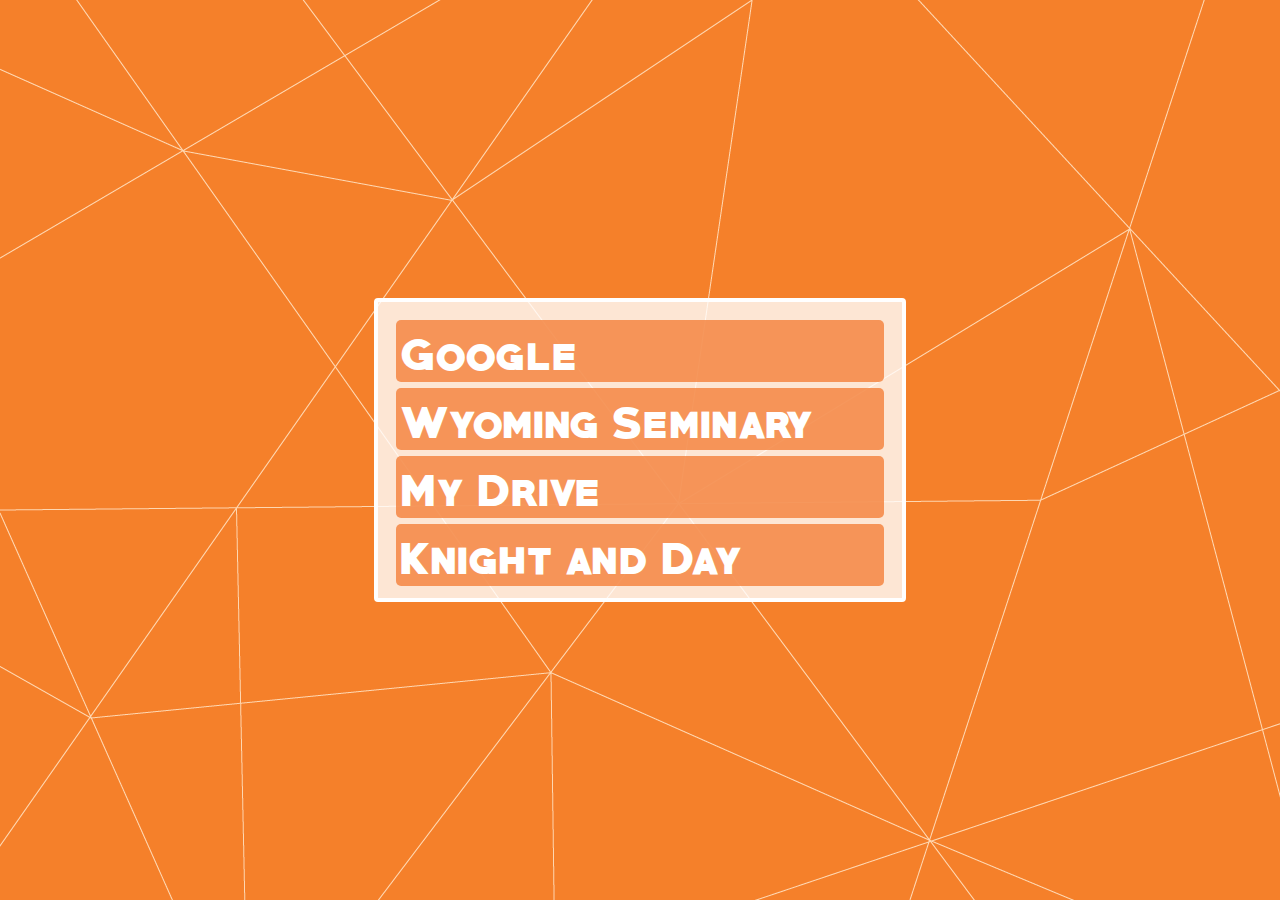
<file: index.html>
<html>
<TITLE>Home</TITLE>
<link rel="stylesheet" href="style.css">
<body>
<div>
<ul>
<a href="http://www.google.com" ><li>Google</a>

<a href="http://www.wyomingseminary.org" ><li>Wyoming Seminary</a>

<a href="https://google.wyomingseminary.org/LoginFormIdentityProvider/Login.aspx?ReturnUrl=%2fLoginFormIdentityProvider%2fDefault.aspx"><li>My Drive</a>

<a href="http://www.wyomingseminary.org/uploaded/upper_school/documents/k_d.pdf"><li>Knight and Day</a>

</ul>
</file>
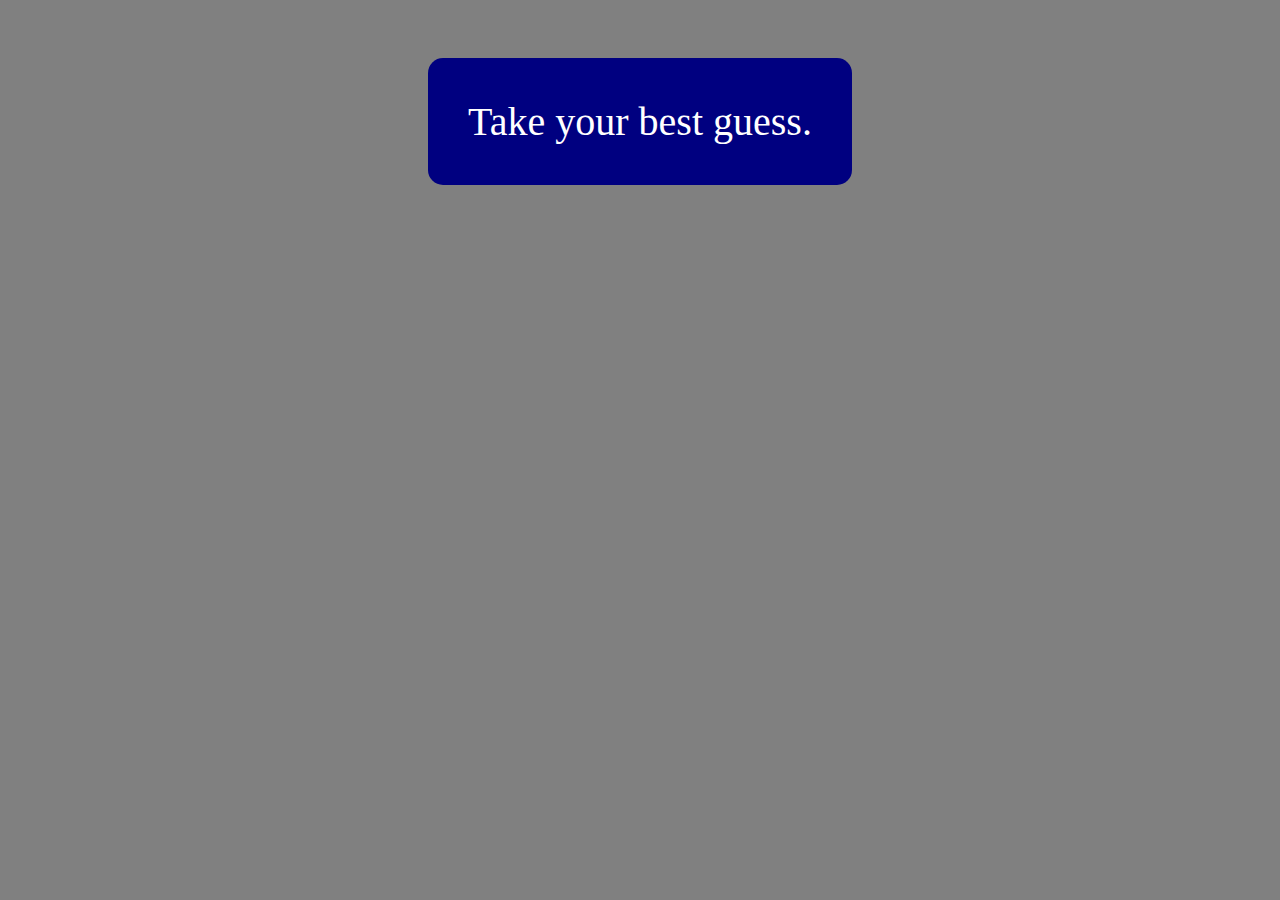
<file: hehehe.html>
<title>
Good Luck
</title>
<body>
<SCRIPT>
function passWord() {
var testV = 1;
var pass1 = prompt('Please Enter Your Password',' ');
while (testV < 3) {
if (!pass1) 
history.go(-1);
if (pass1.toLowerCase() == "kill me") {
alert('Fuck Off');
window.open('hehe');
break;
} 
testV+=1;
var pass1 = 
prompt('Hah, You got it wrong','Password');
}
if (pass1.toLowerCase()!="password" & testV ==3) 
history.go(-1);
return " ";
} 
</SCRIPT>
<CENTER>
<FORM>
<input type="button" value="Take your best guess." onClick="passWord()" class="button">
</FORM>
</CENTER>
</body>

<style>
	.button {
    background-color: navy;
    border: none;
    color: white;
    padding: 40px;
    text-align: center;
    text-decoration: none;
    display: inline-block;
    font-size: 40px;
    border-radius: 15px;
    font-family: "Primetime"
}
	body {
		padding-top: 50px;
		background-color: gray;
	}
</style>
</file>
<file: style.css>
@font-face {
    font-family: "PRIMETIME";
    src: url(Primetime.ttf);
}
body{
	font-family: "PRIMETIME";
	background-image: url(bgimage.gif);
	margin: auto;
	font-size: 40px;
}
a{
	display: block;
	text-decoration: none;
	color: white;
}
ul{
	list-style-type: none;
	margin:0;
	padding:0em;
}
ul li{
	width: 480px;
	margin-left: auto;
	margin-right: auto;
	background-color: rgba(244,128,56,.8);
	border: 4px;
	margin-top: .15em;
	padding: .1em;
	border-radius: 5px;
}
	
div{
	background-color: rgba(256,256,256,.8);
	background-position: center; 
	border: 0.1em solid white;
	border-radius: 0.1em;
	width: 12.5em;
	position: relative;
	top: 50%;
	-webkit-transform: translateY(-50%);
	margin: auto;
	padding:.3em;
}
</file>
